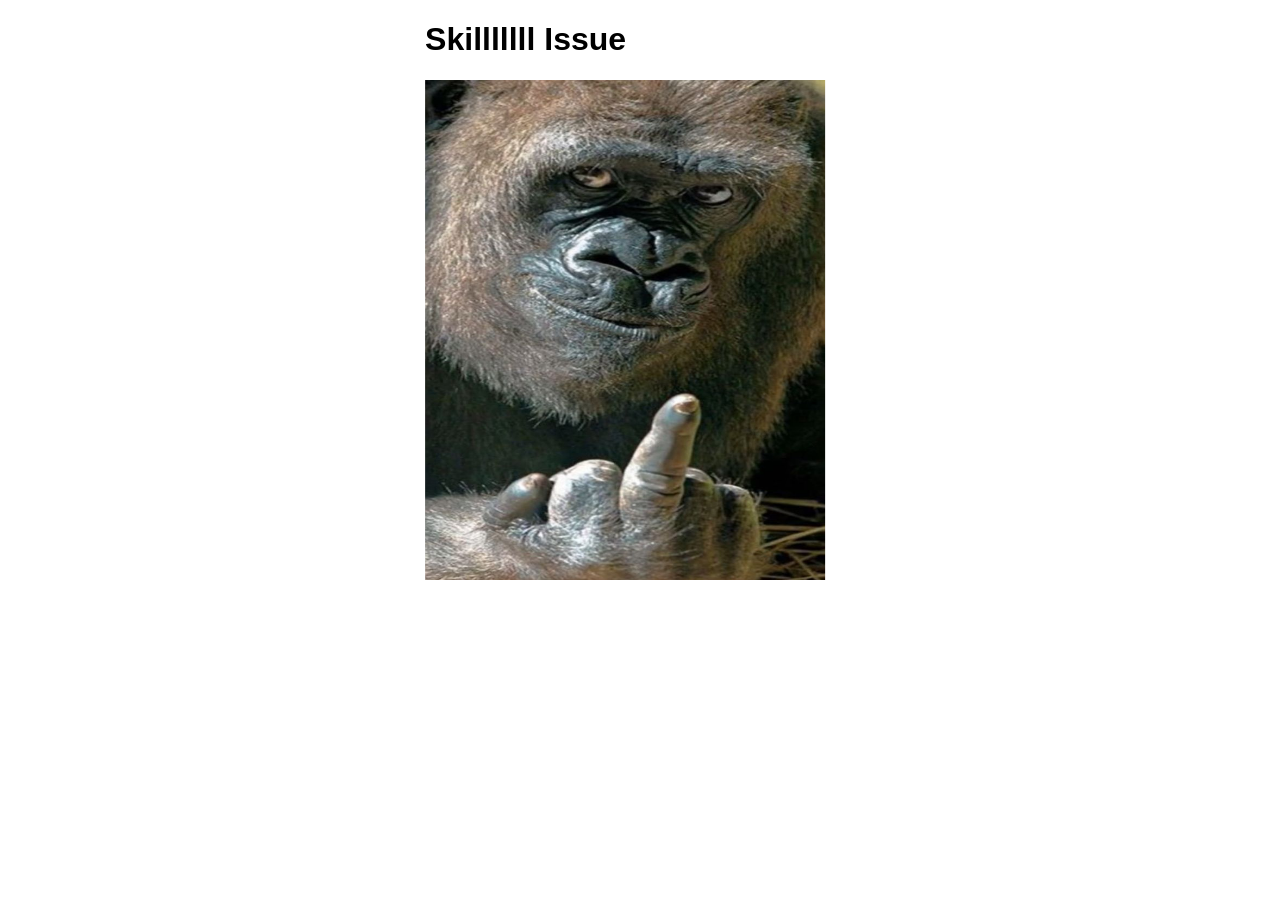
<file: OSTN Project/templates/skill-issue.html>
<!DOCTYPE html>
<html lang="en">
<head>
    <meta charset="UTF-8">
    <meta name="viewport" content="width=device-width, initial-scale=1.0">
    <title>Document</title>
    <link rel="stylesheet" href="../static/css/skill-issue.css">
</head>
<body>
    <div class="joke">
        <h1>Skilllllll Issue</h1>
        <img src="../static/photos/Gorilla Pointing Finger.jpeg" alt="">
    </div>
</body>
</html>
</file>
<file: OSTN Project/static/css/skill-issue.css>
body {
    font-family: Arial, Helvetica, sans-serif;
}
img {
    width: 400px;
    height: 500px;
}
div {
    margin-left: 50%;
    transform: translate(-34%);
}
</file>
